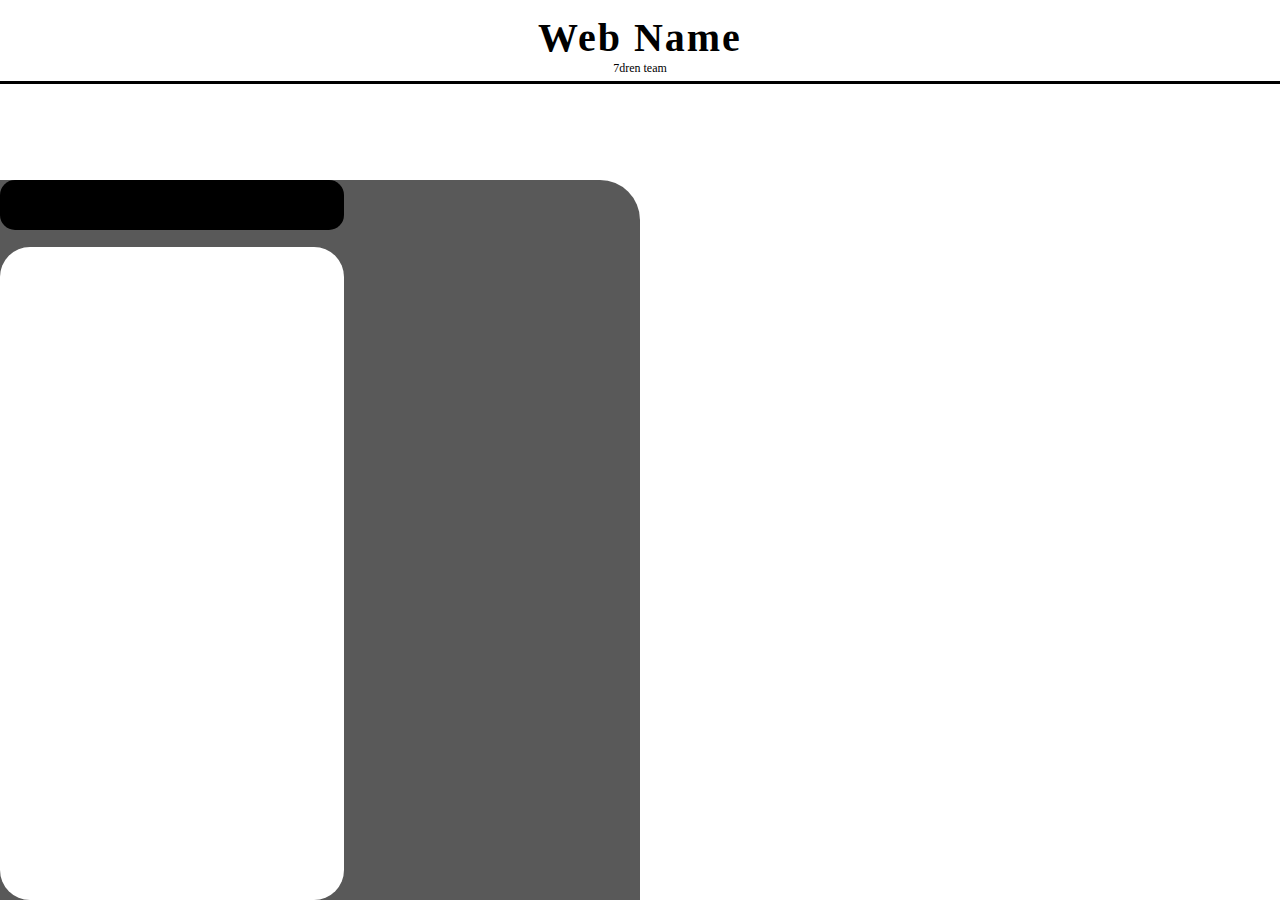
<file: 1111.html>
<!DOCTYPE html>
<html lang="en">
<head>
    <meta charset="UTF-8">
    <title>7dren</title>
    <style>
    </style>
    <link href="2222.css" rel="stylesheet">
</head>
<body>

<header class="header">
    <div class="web_name">
        <a href="#">
            <h1>Web Name</h1>
            <p>7dren team</p>
        </a>
    </div>
</header>

<article class="info">
    <header></header>
    <section></section>
    <article></article>
    <aside></aside>
</article>
</body>
</html>
</file>
<file: 2222.css>
*{
    margin: 0px;
    padding: 0px;
    list-style: none;
    text-decoration: none;
    color: black;
    background-color: white;
}

.header{
    text-align: center;
    border-bottom: 3px solid black;
}

.web_name h1 {
    font-size: 40px;
    padding-top: 14px;
    letter-spacing: 2px;
}

.web_name p{
    font-size:12px;
    padding-bottom: 5px;
}


.info {
    width: 50%; height: 80%;
    position: relative;
    position: absolute;
    bottom: 0;
    background-color: #595959;
    border-radius:  0px 40px 0px 0px;
}

.info header{
    width: 53%; height: 45px;
    background-color: black;
    border-radius:  15px 15px 15px 15px;
    padding-left: 5px;
    padding-top: 5px;
}
.info article{
    width: 53%; height: 90%;
    position: absolute;
    bottom: 0;
    padding-left: 5px;
    padding-bottom: 5px;
    background-color: white;
    border-right: 3px black ;
    border-radius:  30px 30px 30px 30px;
    
}
.info aside{
    width: 40%;
    background-color: white;
}
</file>
